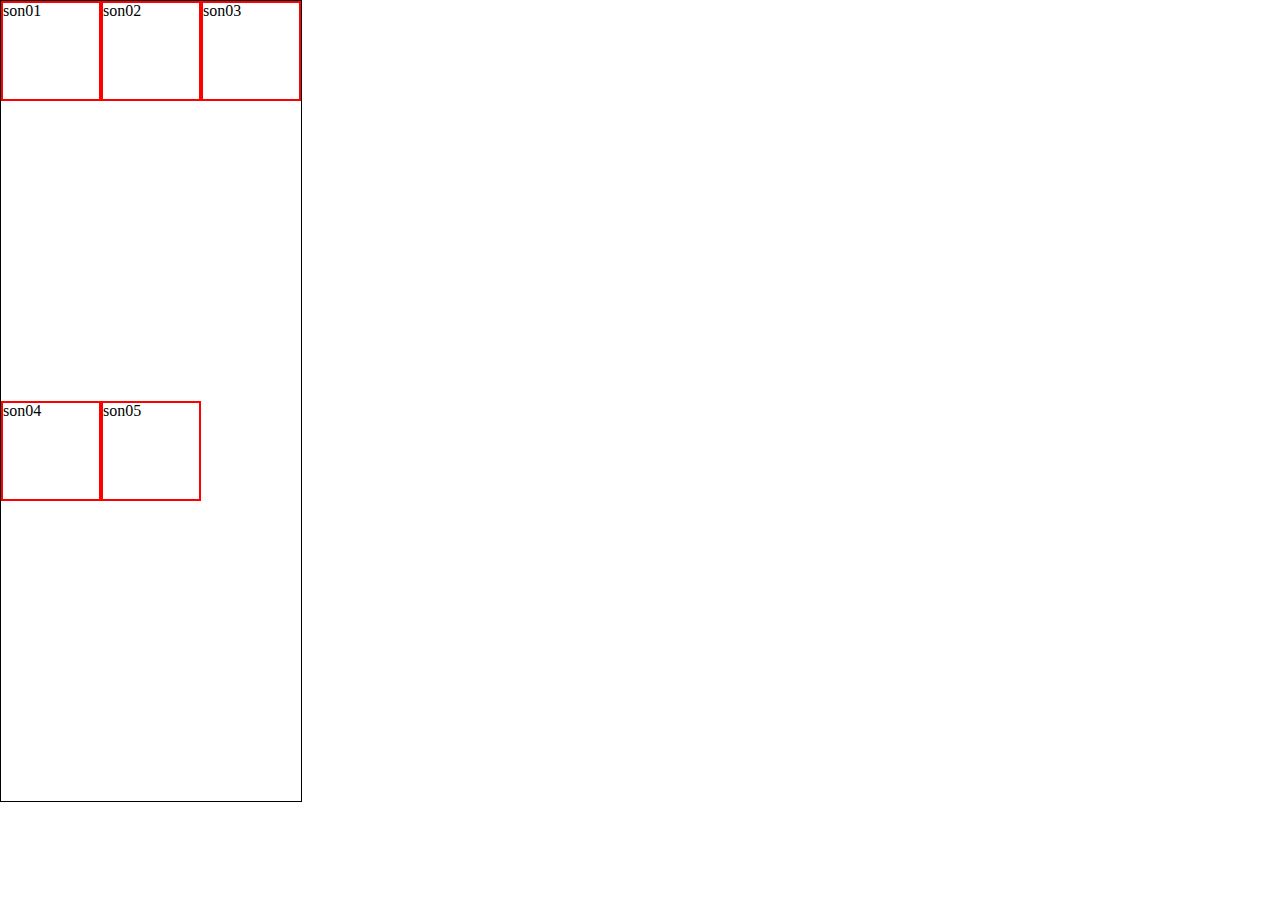
<file: html/flex.html>
<!DOCTYPE html>
<html lang="en">
<head>
    <meta charset="UTF-8">
    <meta http-equiv="X-UA-Compatible" content="IE=edge">
    <meta name="viewport" content="width=device-width, initial-scale=1.0">
    <title>Document</title>
    <link rel="stylesheet" href="../css/reset.css" />
    <link rel="stylesheet" href="../css/flex.css" />
</head>
<body>
    <div class="parent">
        <div class="son">son01</div>
        <div class="son">son02</div>
        <div class="son">son03</div>
        <div class="son">son04</div>
        <div class="son">son05</div>
        </div>
       <!-- <div class="parent parent02">
            <div class="son">son01</div>
            <div class="son">son02</div>
            <div class="son">son03</div>
            <div class="son">son04</div>
            <div class="son">son05</div>
            </div> -->
    </div>
</body>
</html>
</file>
<file: css/flex.css>
.son {
  width: 100px;
  height: 100px;
  border: 2px solid #f00;
  box-sizing: border-box;
}
.parent {
  display: flex;
  flex-wrap: wrap;
  flex-direction: row;
  justify-content: flex-start;
  align-items: flex-start;
  height: 800px;
  border: 1px solid #000;
  width: 300px;
}
.parent02 {
  display: flex;
  justify-content: space-evenly;
}
</file>
